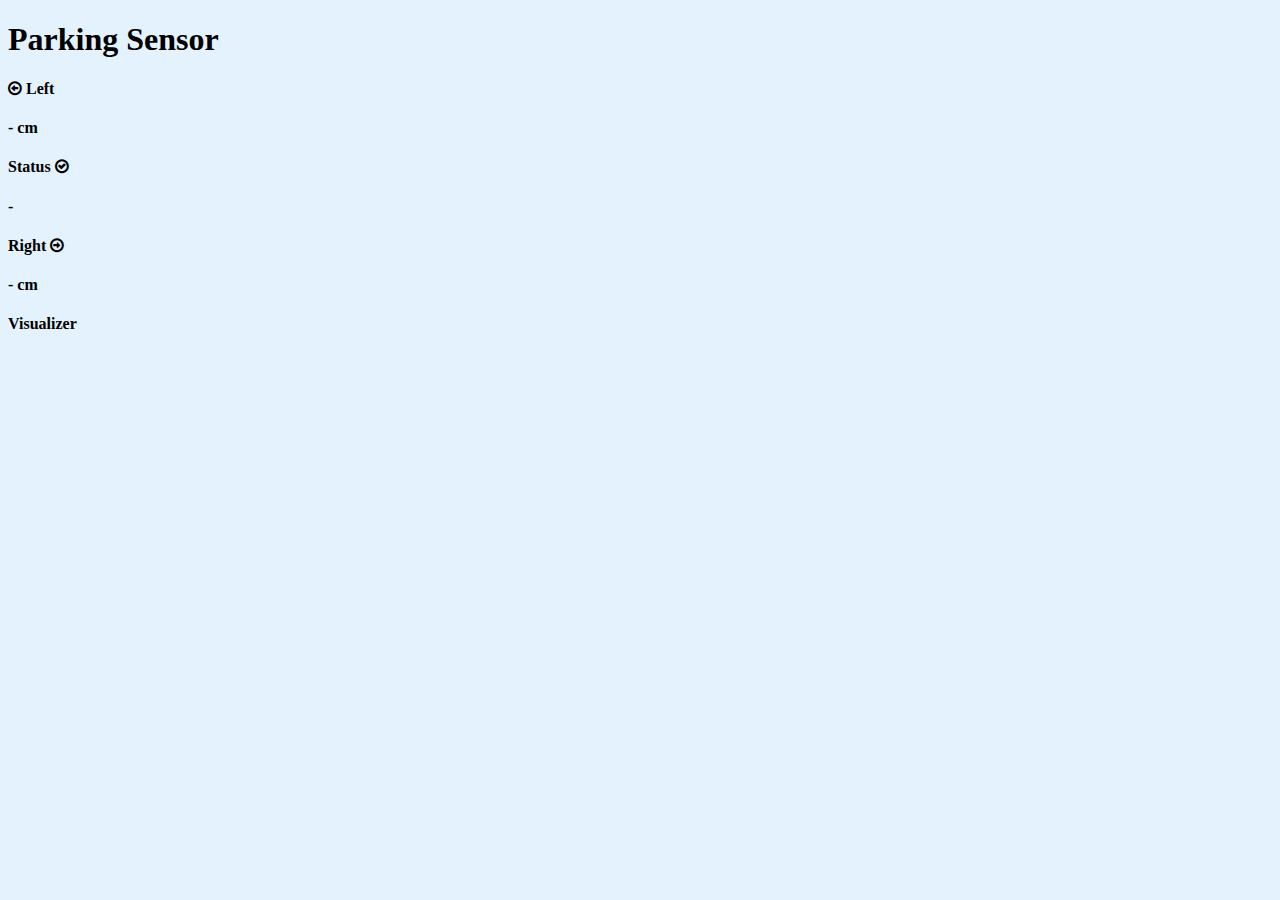
<file: web/index.html>
<!DOCTYPE html>
<html>
    <head>
        <meta charset="utf8">
        <title>Car Parking</title>
        <link rel="stylesheet" href="https://maxcdn.bootstrapcdn.com/font-awesome/4.7.0/css/font-awesome.min.css" type="text/css" />
        <link rel="stylesheet" href="https://maxcdn.bootstrapcdn.com/bootstrap/4.0.0-beta.2/css/bootstrap.min.css" integrity="sha384-PsH8R72JQ3SOdhVi3uxftmaW6Vc51MKb0q5P2rRUpPvrszuE4W1povHYgTpBfshb" crossorigin="anonymous">
        <script src="https://cdn.netpie.io/microgear.js"></script>
        <link rel="stylesheet" href="style.css" type="text/css" />
        <script type="text/javascript" src="script.js"></script>
        <script type="text/javascript" src="https://rawgithub.com/craftyjs/Crafty/release/dist/crafty-min.js"></script>
    </head>
    <body class="addTopMargin">
        <div class="container">
            <h1>Parking Sensor</h1>
            <div class="row addTopMargin">
                
                <div class="col-sm-4 col-xs-12">
                    <div class="card h-100 text-white bg-info mb-3">
                      <h4 class="card-header"><i class="fa fa-arrow-circle-o-left" aria-hidden="true"></i> Left</h4>
                      <div class="card-body">
                        <h4 class="card-title text-center" id="dLeft">- cm</h4>
                      </div>
                    </div>
                </div>
                <div class="col-sm-4 col-xs-12">
                    <div class="card h-100 text-white bg-success mb-3">
                      <h4 class="card-header">Status <i class="fa fa-check-circle-o" aria-hidden="true"></i></h4>
                      <div class="card-body">
                        <h4 class="card-title text-center text-capitalize" id="status">-</h4>
                        <!--<a href="#" class="btn btn-primary" onclick="switchToggle()">Turn off</a>-->
                      </div>
                    </div>
                </div>
                <div class="col-sm-4 col-xs-12">
                    <div class="card h-100 text-white bg-primary mb-3">
                      <h4 class="card-header">Right <i class="fa fa-arrow-circle-o-right" aria-hidden="true"></i></h4>
                      <div class="card-body">
                        <h4 class="card-title text-center" id="dRight">- cm</h4>
                      </div>
                    </div>
                </div>
                <!--<div class="col-md-3 col-sm-6 col-xs-12">-->
                <!--    <div class="card h-100">-->
                <!--      <h4 class="card-header">Self destruction</h4>-->
                <!--      <div class="card-body">-->
                <!--        <h4 class="card-title text-center">Ready</h4>-->
                <!--        <a href="#" class="btn btn-danger">PUSH ME</a>-->
                <!--      </div>-->
                <!--    </div>-->
                <!--</div>-->
            </div>
            <div class="row addTopMargin">
                <div class="col">
                    <div class="card">
                        <h4 class="card-header">Visualizer</h4>
                        <div class="card-body">
                            <div id="game"></div>
                        </div>
                    </div>
                </div>
            </div>
        </div>
        <script type="text/javascript" src="game.js"></script>
        <div id="data" class="d-none"></div>
    </body>
</html>
</file>
<file: web/style.css>
body{
    background-color: #e3f2fd;
}
.addTopMargin {
    margin-top: 1%;
}
</file>
